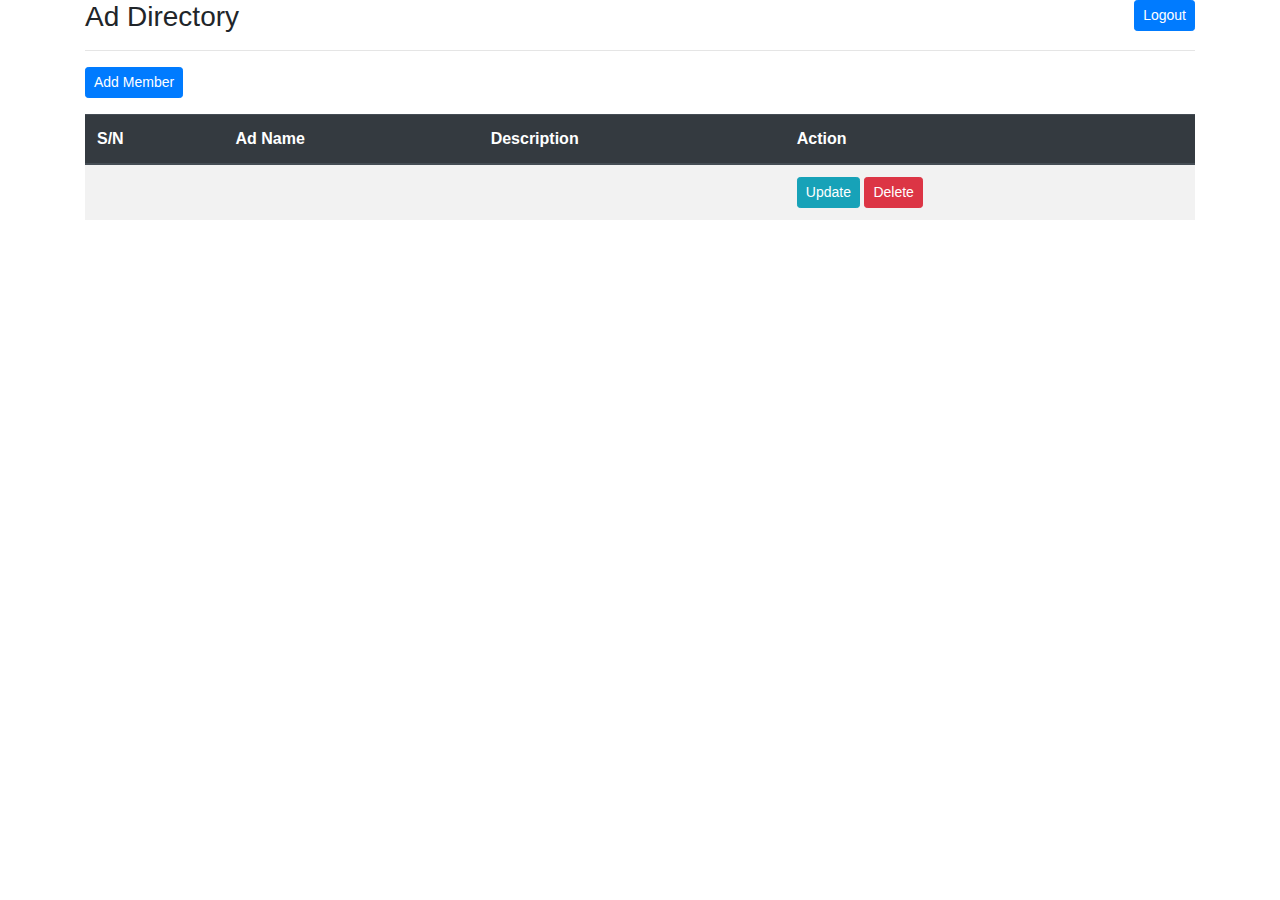
<file: commune-member-service/src/main/resources/templates/members/list-ads.html>
<!DOCTYPE html>
<html lang="en" xmlns:th="http://www.thymeleaf.org">

<head>
  <title>List Ads </title>
  <!-- Required meta tags -->
  <meta charset="utf-8">
  <meta name="viewport" content="width=device-width, initial-scale=1, shrink-to-fit=no">

  <!-- Bootstrap CSS -->
  <link rel="stylesheet" href="https://stackpath.bootstrapcdn.com/bootstrap/4.5.2/css/bootstrap.min.css" integrity="sha384-JcKb8q3iqJ61gNV9KGb8thSsNjpSL0n8PARn9HuZOnIxN0hoP+VmmDGMN5t9UJ0Z" crossorigin="anonymous">

</head>

<body>
<div class="container">
  <a href="/logout"  class="btn btn-primary btn-sm mb-3" style="float:right">
    Logout
  </a>
  <h3>Ad Directory</h3>
  <hr/>

  <a th:href="@{/members/showFormForAdd}" class="btn btn-primary btn-sm mb-3">
    Add Member
  </a>

  <table class="table table-boarder table-striped" >
    <thead class="thead-dark">
    <tr>
      <th scope="col">S/N</th>
      <th scope="col">Ad Name</th>
      <th scope="col">Description</th>
      <th scope="col">Action</th>
    </tr>
    </thead>
    <tbody>
    <tr th:each="ad : ${ads}">
      <td th:text="${ad.adId}" />
      <td th:text="${ad.name}" />
      <td th:text="${ad.description}" />
      <td>
        <!-- Update button -->
        <a th:href="@{/members/showFromForUpdate(memberId=${ad.adId})}" class="btn btn-info btn-sm">
          Update
        </a>
        <!-- Delete button -->
        <a th:href="@{/members/delete(memberId=${ad.adId})}"
           class="btn btn-danger btn-sm"
           onclick="if(!(confirm('Are you sure you want to delete this member?'))) return false">
          Delete
        </a>
      </td>
    </tr>
    </tbody>
  </table>
</div>
</body>
</html>
</file>
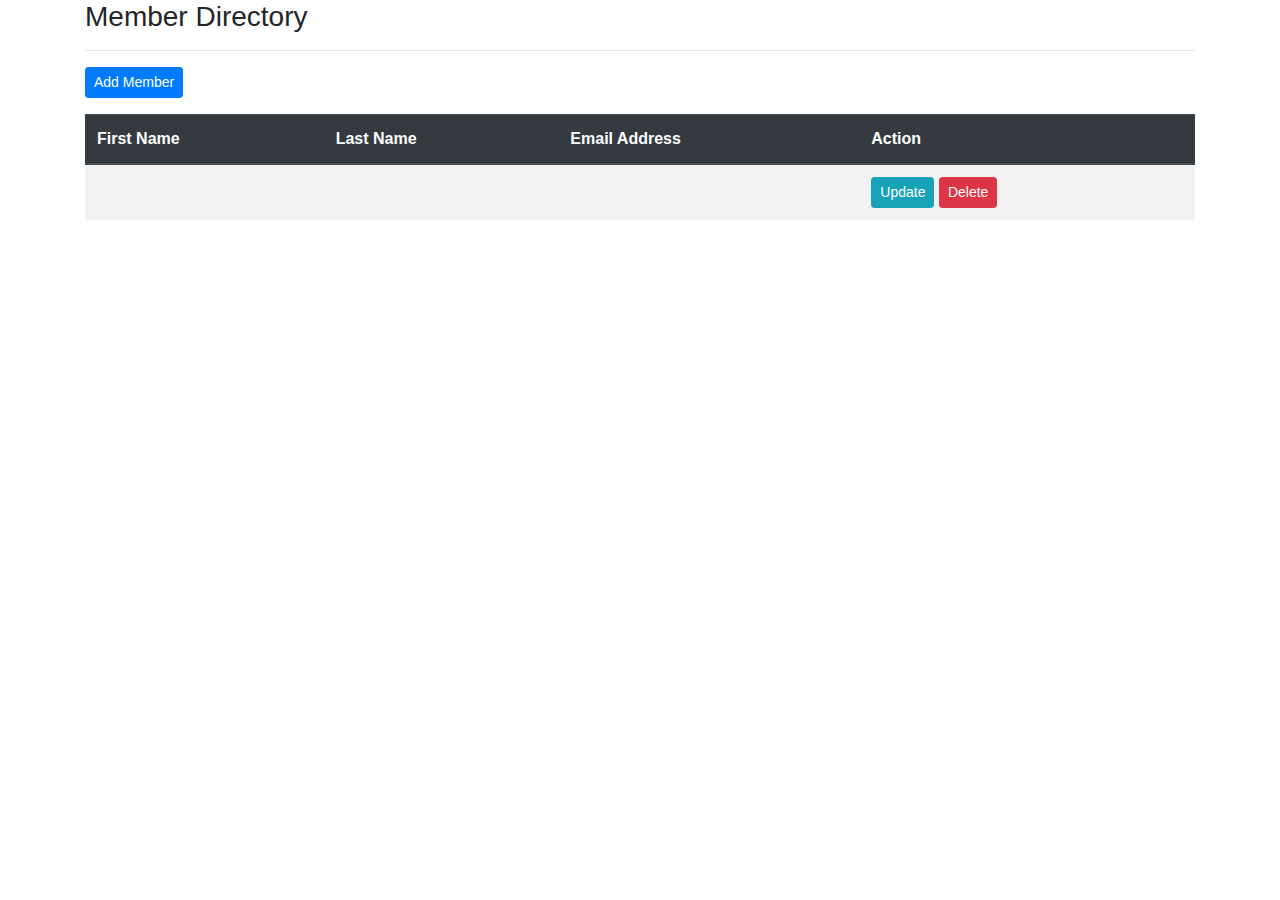
<file: commune-member-service/src/main/resources/templates/members/list-members.html>
<!DOCTYPE html>
<html lang="en" xmlns:th="http://www.thymeleaf.org">

<head>
    <title>List Members </title>
    <!-- Required meta tags -->
    <meta charset="utf-8">
    <meta name="viewport" content="width=device-width, initial-scale=1, shrink-to-fit=no">

    <!-- Bootstrap CSS -->
    <link rel="stylesheet" href="https://stackpath.bootstrapcdn.com/bootstrap/4.5.2/css/bootstrap.min.css" integrity="sha384-JcKb8q3iqJ61gNV9KGb8thSsNjpSL0n8PARn9HuZOnIxN0hoP+VmmDGMN5t9UJ0Z" crossorigin="anonymous">

</head>

<body>
<div class="container">
    <h3>Member Directory</h3>
    <hr/>

    <a th:href="@{/members/showFormForAdd}" class="btn btn-primary btn-sm mb-3">
        Add Member
    </a>

    <table class="table table-boarder table-striped" >
        <thead class="thead-dark">
        <tr>
            <th scope="col">First Name</th>
            <th scope="col">Last Name</th>
            <th scope="col">Email Address</th>
            <th scope="col">Action</th>
        </tr>
        </thead>
        <tbody>
        <tr th:each="member : ${members}">
            <td th:text="${member.firstName}" />
            <td th:text="${member.lastName}" />
            <td th:text="${member.email}" />
            <td>
                <!-- Update button -->
                <a th:href="@{/members/showFromForUpdate(memberId=${member.id})}" class="btn btn-info btn-sm">
                    Update
                </a>
                <!-- Delete button -->
                <a th:href="@{/members/delete(memberId=${member.id})}"
                   class="btn btn-danger btn-sm"
                   onclick="if(!(confirm('Are you sure you want to delete this member?'))) return false">
                    Delete
                </a>
            </td>
        </tr>
        </tbody>
    </table>
</div>
</body>
</html>
</file>
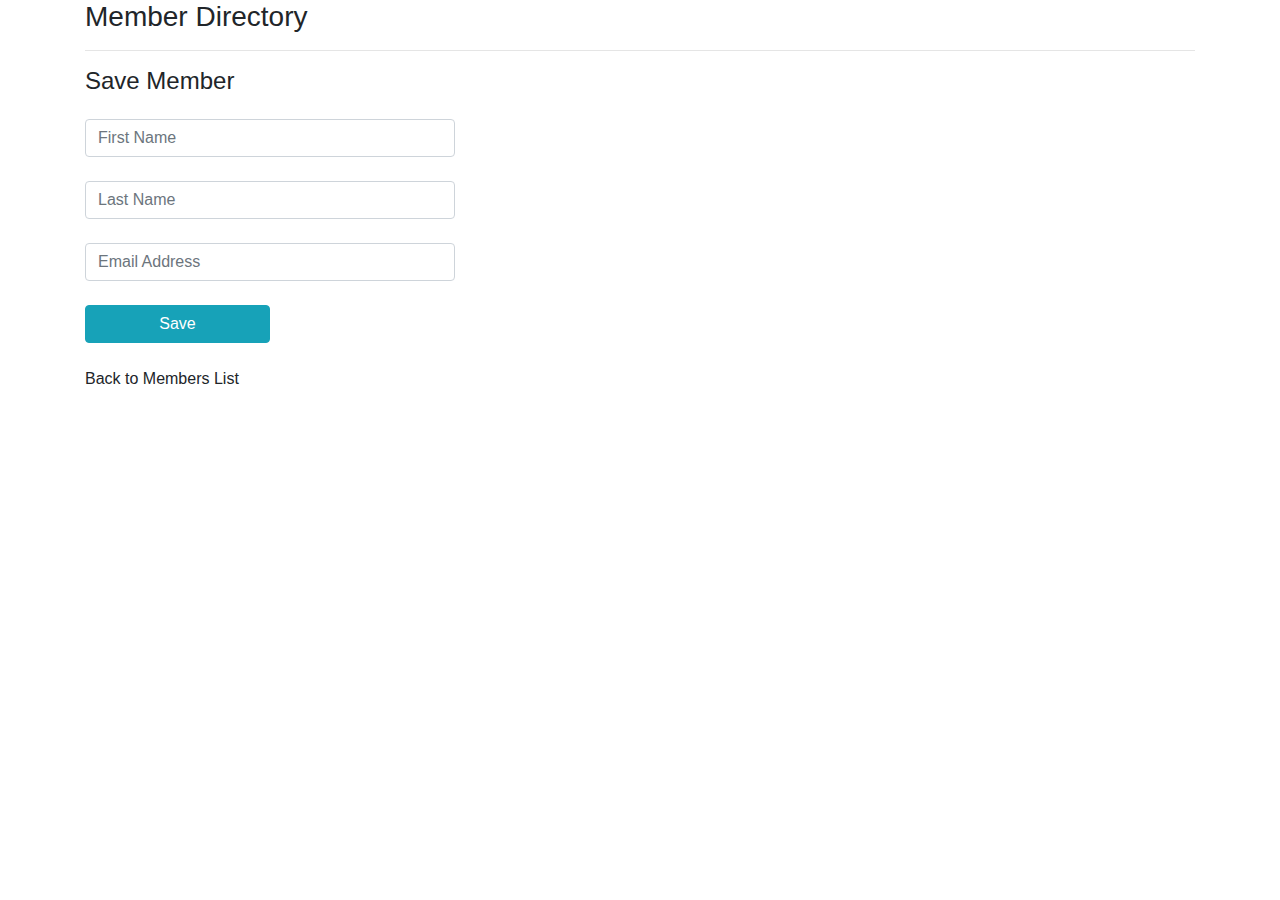
<file: commune-member-service/src/main/resources/templates/members/member-form.html>
<!DOCTYPE html>
<html lang="en" xmlns:th="http://www.thymeleaf.org" xmlns:form="http://www.w3.org/1999/html">

<head>
    <title>Add Member </title>
    <!-- Required meta tags -->
    <meta charset="utf-8">
    <meta name="viewport" content="width=device-width, initial-scale=1, shrink-to-fit=no">

    <!-- Bootstrap CSS -->
    <link rel="stylesheet" href="https://stackpath.bootstrapcdn.com/bootstrap/4.5.2/css/bootstrap.min.css" integrity="sha384-JcKb8q3iqJ61gNV9KGb8thSsNjpSL0n8PARn9HuZOnIxN0hoP+VmmDGMN5t9UJ0Z" crossorigin="anonymous">

</head>

<body>
<div class="container">
    <h3>Member Directory</h3>
    <hr/>

    <p class="h4 mb-4"> Save Member </p>
    <form action="#" th:action="@{/members/save}" th:object="${member}" method="post">

        <input type="hidden" th:field="*{id}" />
        <input type="text" th:field="*{firstName}" class="form-control mb-4 col-4" placeholder="First Name">
        <input type="text" th:field="*{lastName}" class="form-control mb-4 col-4" placeholder="Last Name">
        <input type="text" th:field="*{email}" class="form-control mb-4 col-4" placeholder="Email Address">

        <button type="submit" class="btn btn-info col-2"> Save </button>
    </form>

    <br/>
    <a th:href="@{/members/list}"> Back to Members List</a>
</div>
</body>
</html>
</file>
